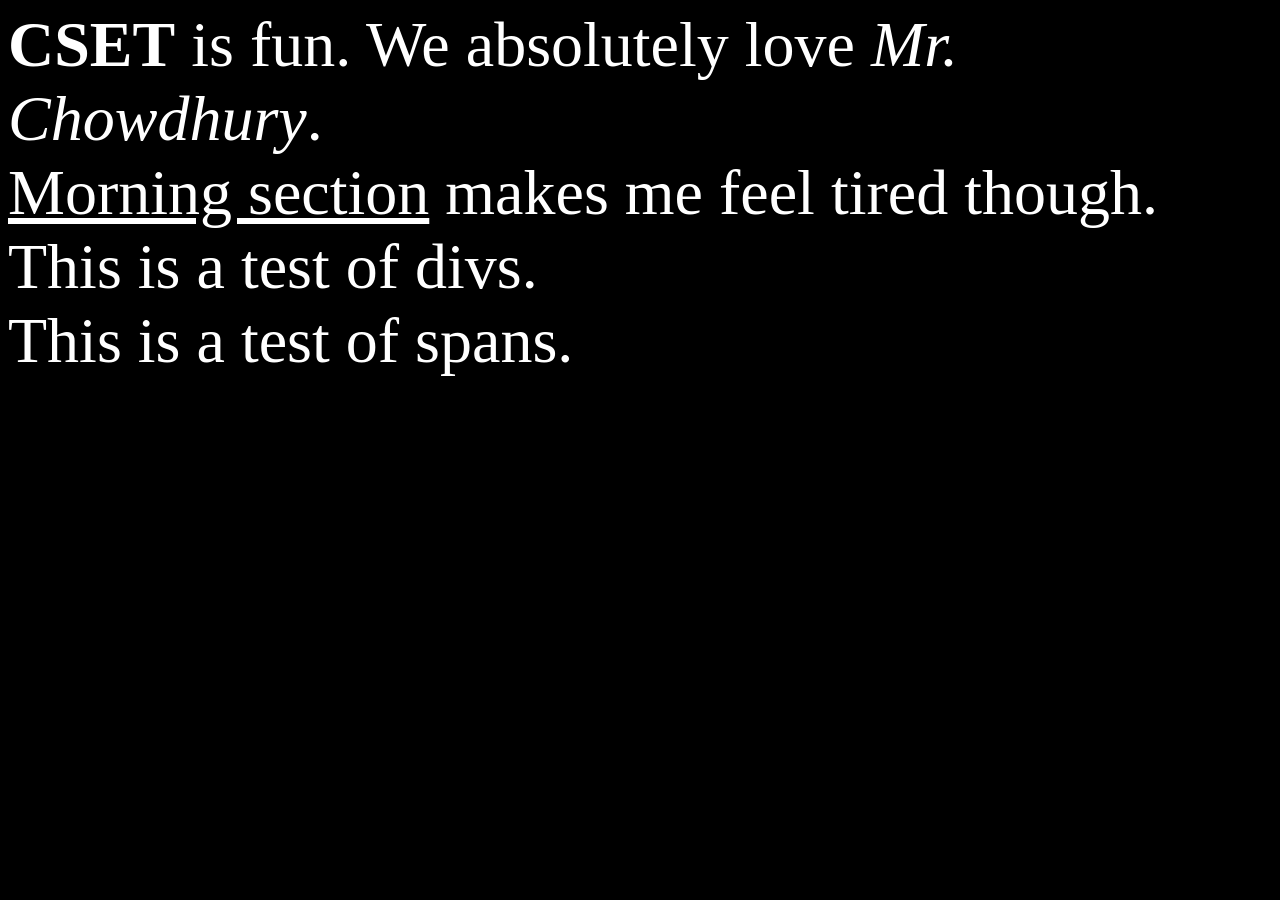
<file: index.html>
<html><head>
    <link rel="stylesheet" href="style.css">
    <title>Floating on a Position</title>
</head><body>
    <p><strong>CSET</strong> is fun. We absolutely love <em>Mr. Chowdhury</em>.</p>
    <p><u>Morning section</u> makes me feel tired though.</p>
    <div>
        This is a test of divs.
    </div>
    <span>
        This is a test of spans.
    </span>
</body></html>
</file>
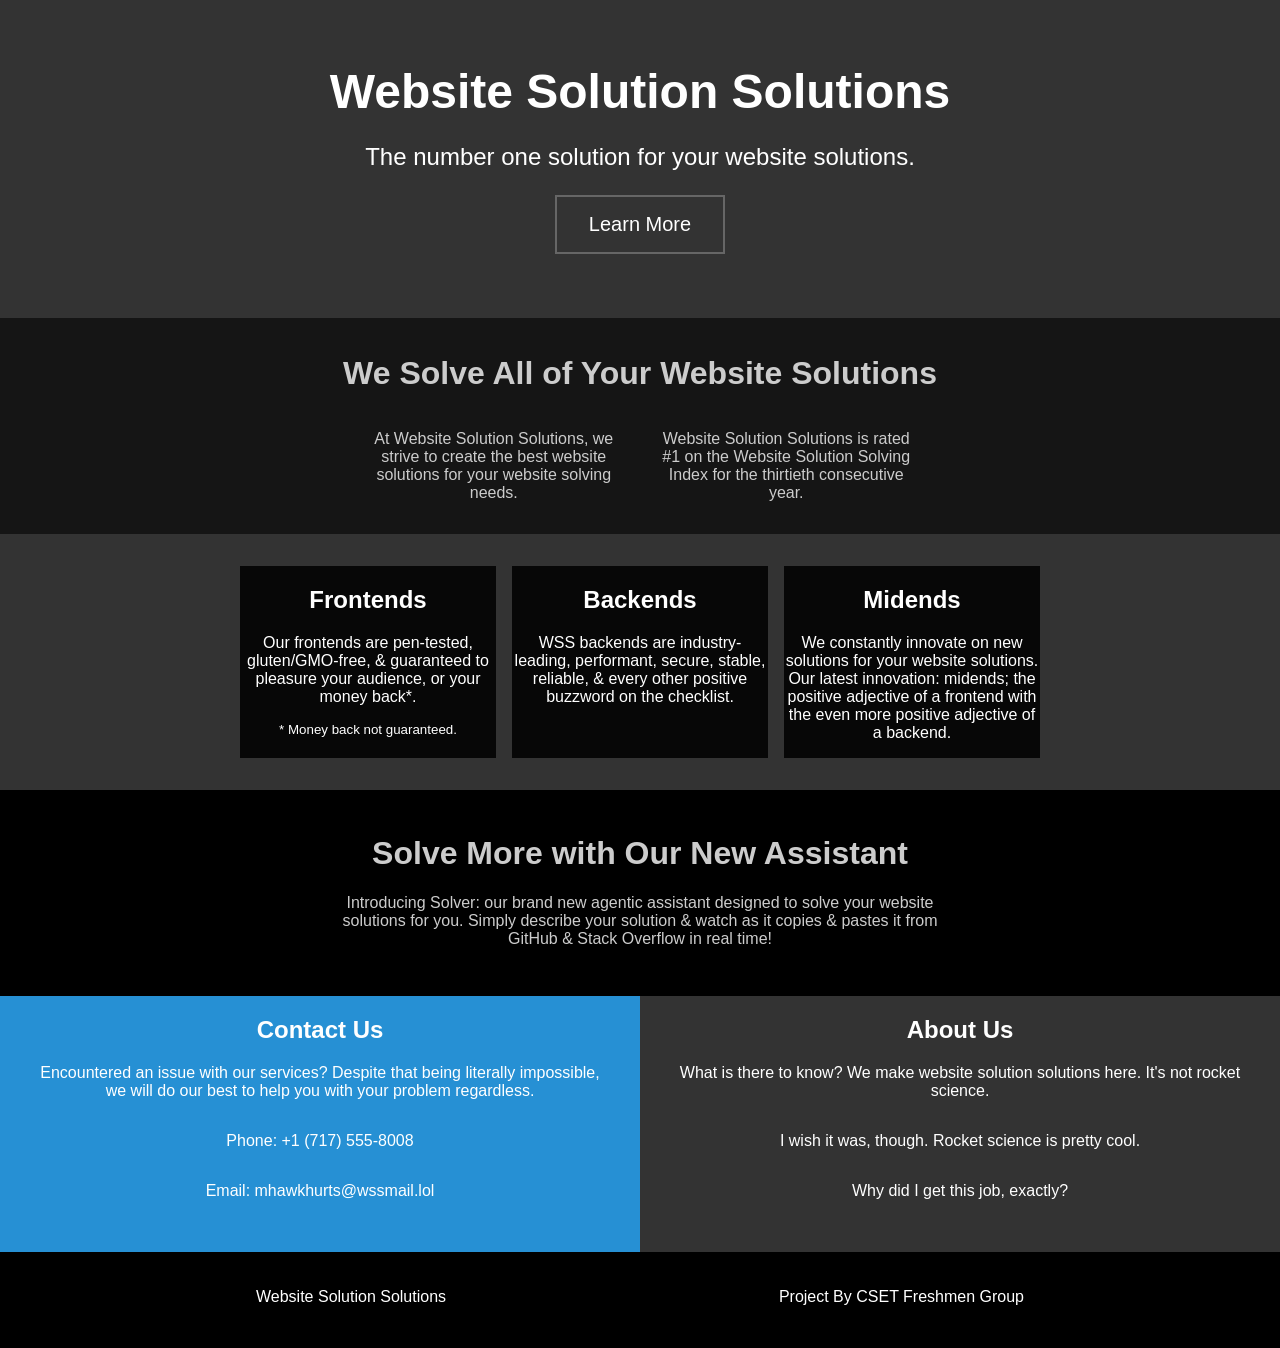
<file: EXERCISES/index.html>
<html><head>
    <link rel="stylesheet" href="style.css">
    <title>Website Solution Solutions</title>
</head><body>
    <div class="title">
        <h1 id="header">Website Solution Solutions</h1>
        <p id="subheader">The number one solution for your website solutions.</p>
        <button>Learn More</button>
    </div><div class="sect1">
        <h1>We Solve All of Your Website Solutions</h1>
        <p class="textblock">At Website Solution Solutions, we strive to create the best website solutions for your website solving needs.</p>
        <p class="textblock">Website Solution Solutions is rated #1 on the Website Solution Solving Index for the thirtieth consecutive year.</p>
    </div><div class="block">
        <h2>Frontends</h2>
        <p>Our frontends are pen-tested, gluten/GMO-free, & guaranteed to pleasure your audience, or your money back*.</p>
        <small>* Money back not guaranteed.</small>
    </div><div class="block">
        <h2>Backends</h2>
        <p>WSS backends are industry-leading, performant, secure, stable, reliable, & every other positive buzzword on the checklist.</p>
    </div><div class="block">
        <h2>Midends</h2>
        <p>We constantly innovate on new solutions for your website solutions. Our latest innovation: midends; the positive adjective of a frontend with the even more positive adjective of a backend.</p>
    </div><div class="sect2">
        <h1>Solve More with Our New Assistant</h1>
        <p class="text">Introducing Solver: our brand new agentic assistant designed to solve your website solutions for you. Simply describe your solution & watch as it copies & pastes it from GitHub & Stack Overflow in real time!</p>
    </div>
    <div class="contact-box">
        <h2>Contact Us</h2>
        <p>Encountered an issue with our services? Despite that being literally impossible, we will do our best to help you with your problem regardless.</p>
        <p>Phone: +1 (717) 555-8008</p>
        <p>Email: mhawkhurts@wssmail.lol</p>
    </div><div class="about-box">
        <h2>About Us</h2>
        <p>What is there to know? We make website solution solutions here. It's not rocket science.</p>
        <p>I wish it was, though. Rocket science is pretty cool.</p>
        <p>Why did I get this job, exactly?</p>
    </div><div class="footer">
        <div class="company">
            <p>Website Solution Solutions</p>
        </div><div class="creator">
            <p>Project By CSET Freshmen Group</p>
        </div>
    </div>
</body></html>
</file>
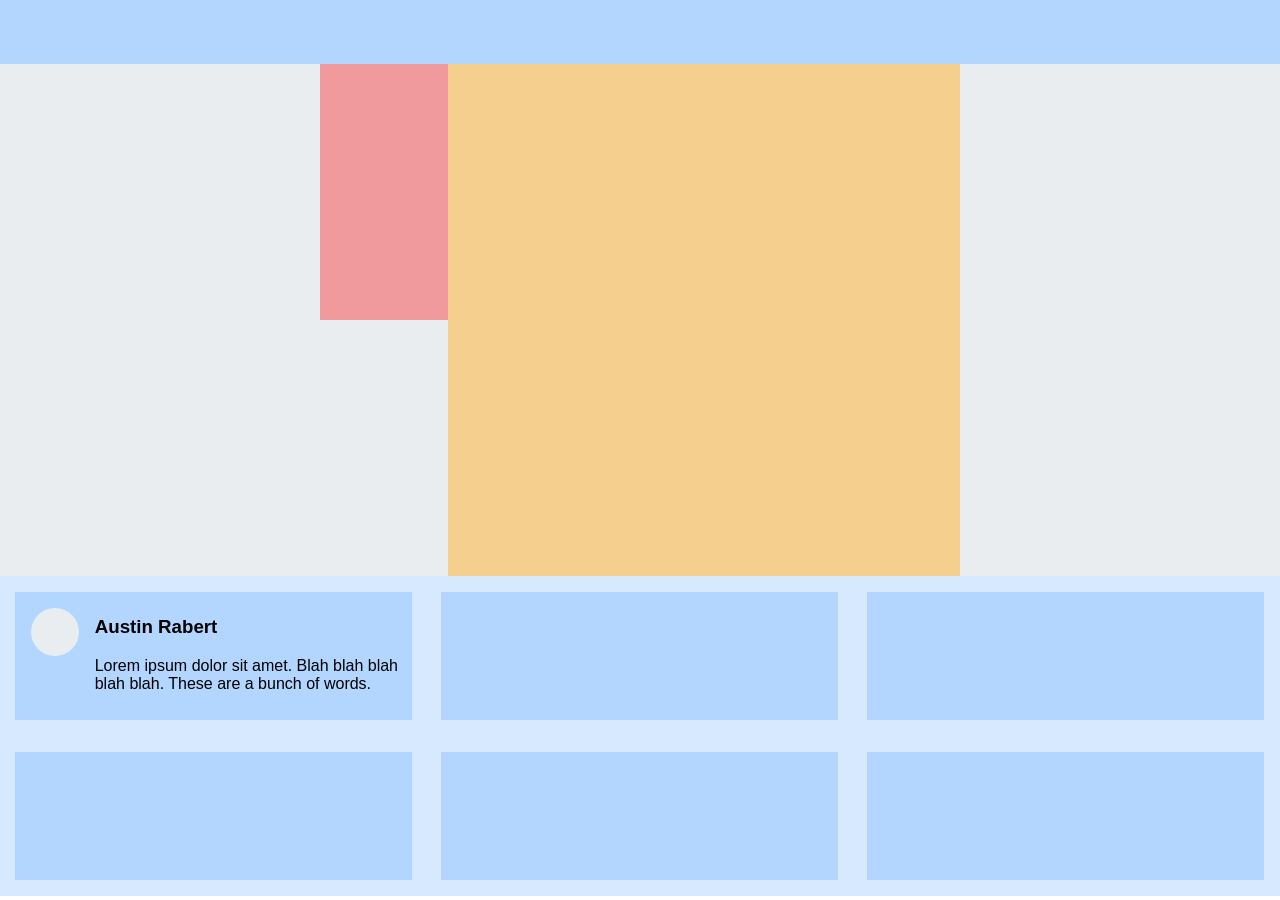
<file: Floats/index.html>
<html><head>
    <title>Floats Practice</title>
    <link rel="stylesheet" href="style.css">
</head><body>
    <div class="menu"></div>
    <div class="outer">
        <div class="page">
            <div class="sidebar"></div>
            <div class="content"></div>
        </div>
    </div>
    <div class="footer">
        <div class="column">
            <div class="avatar"></div>
            <h3 class="name">Austin Rabert</h3>
            <p class="comment">
                Lorem ipsum dolor sit amet.
                Blah blah blah blah blah.
                These are a bunch of words.
            </p>
        </div>
        <div class="column"></div>
        <div class="column"></div>
        <div class="column"></div>
        <div class="column"></div>
        <div class="column"></div>
    </div>
</body></html>
</file>
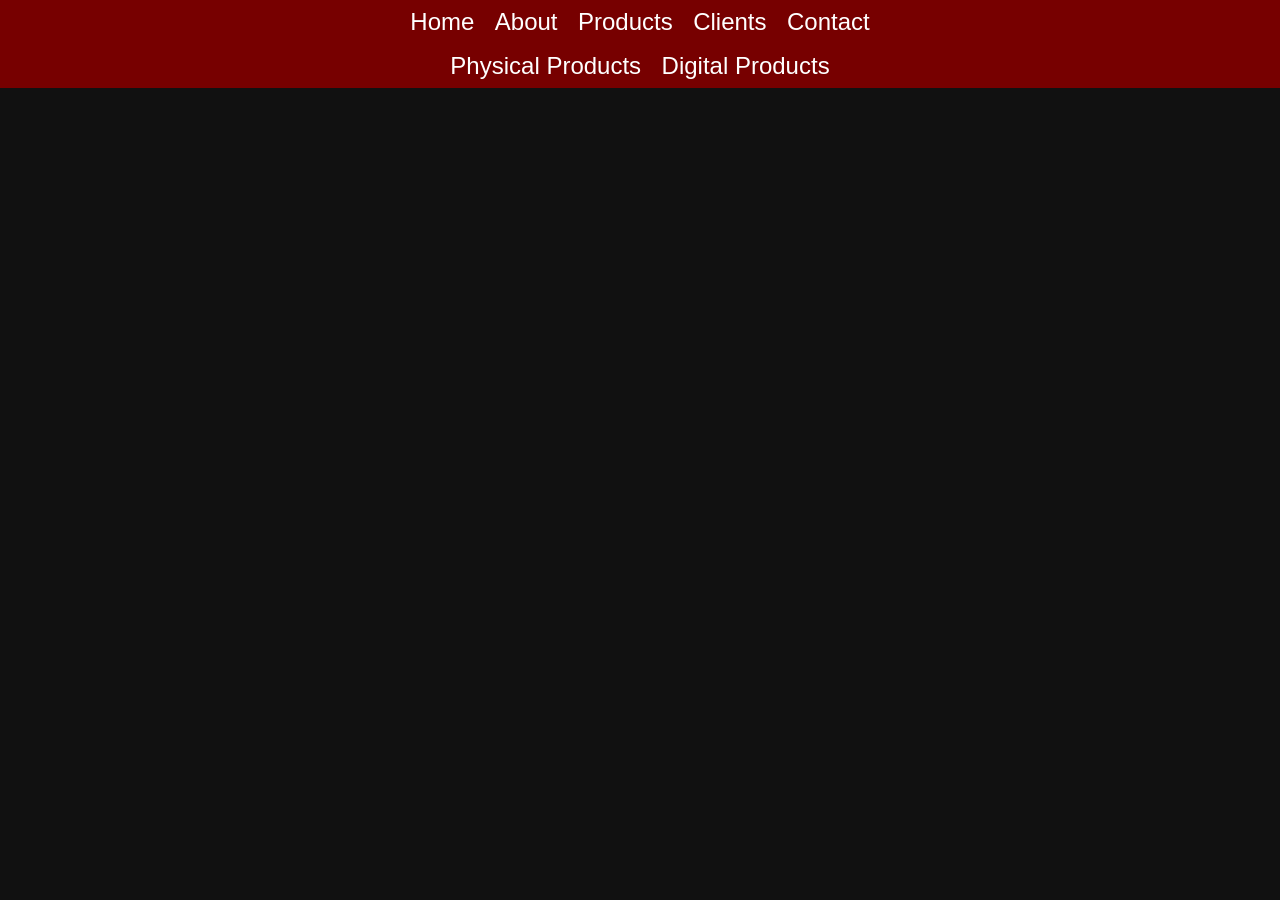
<file: Practice/index.html>
<html><head>
    <title>Inline Block Practice</title>
    <link rel="stylesheet" href="style.css">
</head><body>
    <ul class="nav">
        <li><a href="#home">Home</a></li>
        <li><a href="#about">About</a></li>
        <li><a href="#products">Products</a></li>
        <li><a href="#clients">Clients</a></li>
        <li><a href="#contact">Contact</a></li>
        <ul class="nav">
            <li><a href="#physical">Physical Products</a></li>
            <li><a href="#digital">Digital Products</a></li>
        </ul>
    </ul>
</body></html>
</file>
<file: style.css>
body {
    background-color: #000;
    color: #fff;
} div, p, span {
    font-size: 64;
    margin: 0;
} p {
    display: inline-block;
}
</file>
<file: EXERCISES/style.css>
body {
    background-color: #333;
    box-sizing: border-box;
    color: #fff;
    font-family: sans-serif;
    margin: 0 auto;
    text-align: center;
} h1#header {
    font-size: 48;
    margin-bottom: 0;
    margin-top: 64px;
} p#subheader {
    font-size: 24;
} button {
    background-color: unset;
    border-color: #666;
    border-style: solid;
    color: unset;
    cursor: pointer;
    font-size: 20;
    margin: 0 0 64px 0;
    padding: 16px 32px;
} button:hover, div.sect1 {
    background-color: #151515;
    color: #ccc;
} div.sect1, p.textblock {
    padding: 16px 0;
} p.textblock {
    margin: 0 16px;
    width: 256px;
} div.block {
    background-color: #070707;
    height: 192px;
    margin: 32px 8px;
    overflow: hidden;
    width: 256px;
} div.sect2 {
    background-color: #000;
    color: #ccc;
    padding: 24px 0;
} p.text {
    margin: 0 auto 24px auto;
    width: 50%;
} div.contact-box {
    background-color: #2690d4;
    float: left;
} p.textblock, div.block, div.footer p, div.about-box {
    display: inline-block;
} div.contact-box, div.about-box {
    height: 256px;
    width: 50%;
} div.footer {
    background-color: #000;
    height: 96px;
} div.contact-box p, div.about-box p {
    margin: 0 32px 32px 32px;
} div.company {
    float: left;
    padding: 20px 0 0 20%;
} div.creator {
    float: right;
    padding: 20px 20% 0 0;
}
</file>
<file: Floats/style.css>
body {
    font-family: sans-serif;
    margin: 0;
} div.menu, div.column {
    background-color: #b2d6ff;
} div.menu {
    height: 64px;
} div.sidebar, div.content, div.column, div.avatar {
    float: left;
} div.sidebar {
    background-color: #f09a9d;
    height: 256px;
    width: 128px;
} div.content {
    background-color: #f5cf8e;
    height: 512px;
    width: 512px;
} div.footer, div.page, p.comment {
    overflow: hidden;
} div.footer {
    background-color: #d6e9fe;
    clear: both;
} div.outer, div.avatar {
    background-color: #eaedf0;
} div.page {
    margin: 0 auto;
    width: max-content;
} div.column {
    height: 128px;
    margin: 16px 1.15%;
    width: 31%;
} div.avatar {
    border-radius: 24px;
    height: 48px;
    margin: 16px;
    width: 48px;
} h3.name {
    margin-top: 24px;
}
</file>
<file: Practice/style.css>
body {
    background-color: #111;
    color: #fff;
    margin: 0;
    font-family: sans-serif;
} .nav {
    background-color: #700;
    list-style-type: none;
    margin-top: 0;
    padding: 0;
    text-align: center;
} .nav a {
    color: unset;
    text-decoration: unset;
} .nav a:hover {
    text-decoration: underline;
} .nav li {
    display: inline-block;
    font-size: 24;
    padding: 8px;
}
</file>
